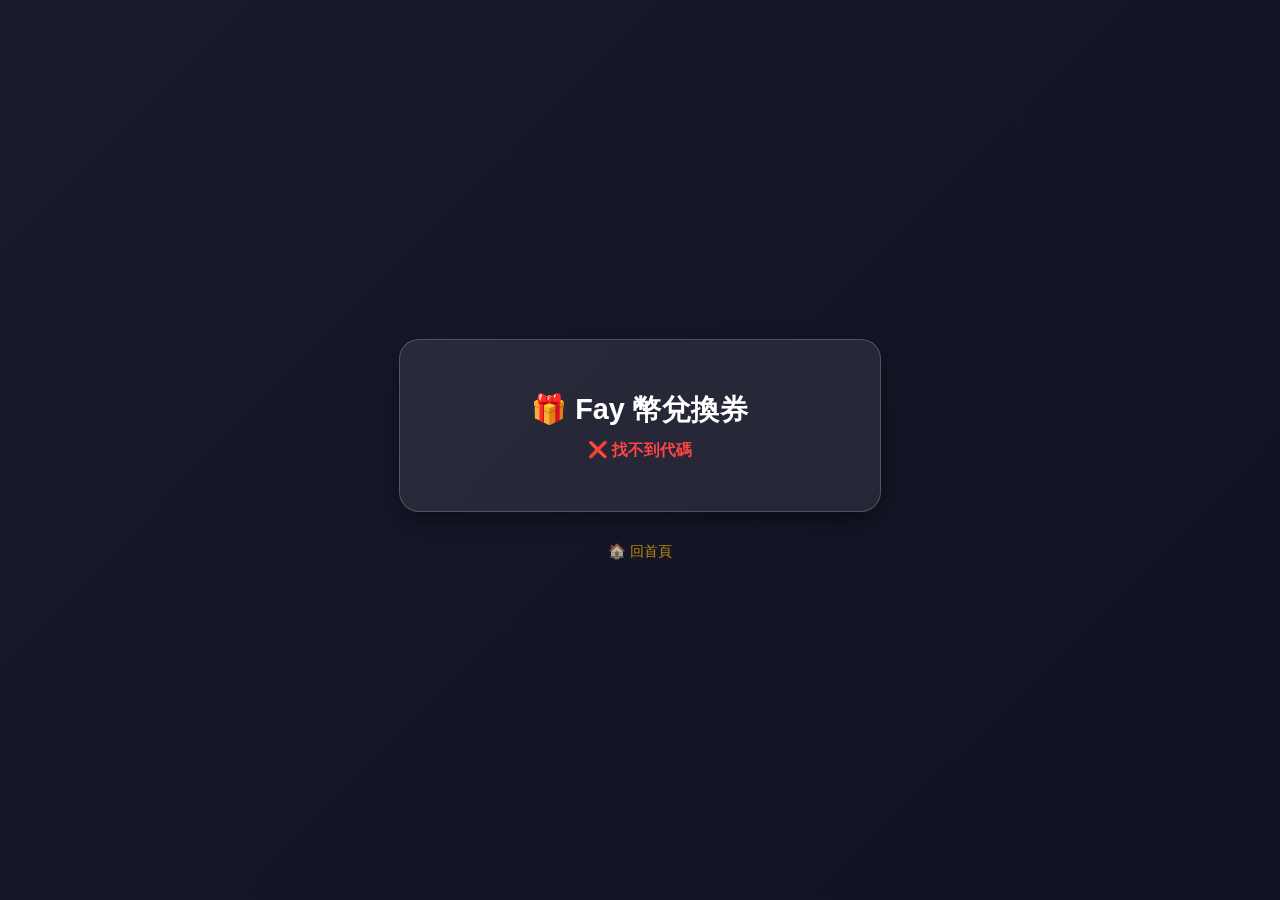
<file: voucher.html>
<!DOCTYPE html>
<html lang="zh-Hant">
<head>
  <meta charset="UTF-8" />
  <base href="/">
  <meta name="viewport" content="width=device-width, initial-scale=1.0" />
  <title>領取 Fay 幣兌換券</title>

  <script type="module" src="/js/supabase-config.js"></script>

  <style>
    body {
      margin: 0;
      padding: 0;
      font-family: 'Noto Sans TC', sans-serif;
      background: linear-gradient(135deg, #191a2e, #0f1220);
      color: #fff;
      height: 100vh;
      display: flex;
      justify-content: center;
      align-items: center;
      flex-direction: column;
    }

    .card {
      background: rgba(255, 255, 255, 0.08);
      backdrop-filter: blur(12px);
      border: 1px solid rgba(255, 255, 255, 0.2);
      border-radius: 20px;
      padding: 30px 40px;
      text-align: center;
      width: 90%;
      max-width: 400px;
      box-shadow: 0 8px 20px rgba(0,0,0,0.4);
      animation: fadeIn 0.6s ease-out;
    }

    h1 {
      font-size: 1.8rem;
      margin-bottom: 10px;
    }

    p {
      font-size: 1rem;
      margin: 10px 0 20px 0;
      color: #ddd;
    }

    button {
      background: linear-gradient(135deg, #ffb700, #ff7900);
      border: none;
      padding: 12px 25px;
      font-size: 1.1rem;
      border-radius: 10px;
      cursor: pointer;
      color: #fff;
      transition: 0.3s;
    }

    button:hover {
      transform: scale(1.05);
      box-shadow: 0 0 12px rgba(255, 183, 0, 0.5);
    }

    button:disabled {
      background: #555;
      cursor: not-allowed;
      transform: none;
    }

    .success { color: #4ef04e; font-weight: bold; }
    .error { color: #ff4444; font-weight: bold; }
    .loading { font-size: 1.1rem; opacity: 0.8; animation: blink 1.4s infinite; }

    @keyframes blink { 0%,100%{opacity:0.8;}50%{opacity:0.3;} }
    @keyframes fadeIn { from{opacity:0;transform:translateY(10px);}to{opacity:1;transform:translateY(0);} }

    .footer {
      margin-top: 30px;
      font-size: 0.9rem;
      opacity: 0.7;
    }
    .footer a {
      color: #ffb700;
      text-decoration: none;
    }
  </style>
</head>

<body>
  <div class="card">
    <h1>🎁 Fay 幣兌換券</h1>
    <p id="msg" class="loading">載入中...</p>
    <button id="claimBtn" style="display:none;">領取 Fay 幣</button>
  </div>
  <div class="footer">
    <a href="/home">🏠 回首頁</a>
  </div>

  <script type="module">
    const msg = document.getElementById("msg");
    const claimBtn = document.getElementById("claimBtn");

    // 🔍 取得代碼邏輯
    function getVoucherCode() {
      const urlParams = new URLSearchParams(window.location.search);
      const codeFromQuery = urlParams.get("code");
      if (codeFromQuery) return codeFromQuery;

      const pathParts = window.location.pathname.split("/").filter(p => p !== "");
      if (pathParts.length >= 2 && pathParts[0] === "voucher") {
        return pathParts[1];
      }
      return null;
    }

    const code = getVoucherCode();

    if (!code) {
      msg.textContent = "❌ 找不到代碼";
      msg.className = "error";
    } else {
      msg.textContent = `代碼：${code}`;
      // 開始循環檢查 Supabase 是否載入完成
      checkAndInit();
    }

    function checkAndInit() {
      if (window.supabase) {
        console.log("✅ Supabase 已就緒");
        init();
      } else {
        console.log("⏳ 等待 Supabase 初始化...");
        setTimeout(checkAndInit, 100); // 每 0.1 秒檢查一次
      }
    }

    async function init() {
  const client = window.supabase;

  try {
    // 1. 取得當前的 Session
    const { data: { session }, error: sessionError } = await client.auth.getSession();
    
    if (sessionError || !session) {
      msg.innerHTML = "請先登入帳號再領取。<br><a href='/home' style='color:#ffb700; text-decoration:underline;'>點此去登入</a>";
      msg.className = "error";
      claimBtn.style.display = "none";
      return;
    }

    const user = session.user;
    const token = session.access_token; // 🔑 取得對應的 Token

    // 2. 確定有登入，顯示按鈕
    msg.textContent = `代碼：${code}`;
    msg.className = ""; 
    claimBtn.style.display = "inline-block";

    claimBtn.onclick = async () => {
      claimBtn.disabled = true;
      msg.textContent = "兌換中...";
      msg.className = "loading";

      try {
        // 3. 發送請求，並在 Headers 加入 Authorization
        const resp = await fetch("https://wcqutexugvrgnyusnkpv.supabase.co/functions/v1/generate_vouchers", {
          method: "POST",
          headers: { 
            "Content-Type": "application/json",
            "Authorization": `Bearer ${token}` // ✅ 將 Token 放入標頭
          },
          body: JSON.stringify({ code, user_id: user.id }),
        });

        // 檢查 HTTP 狀態碼
        if (resp.status === 401) {
          throw new Error("認證失效，請重新登入");
        }

        const data = await resp.json();

        if (data.success) {
          msg.innerHTML = `🎉 <span class="success">成功領取 ${data.added} Fay 幣！</span><br>目前餘額：${data.newCoins} Fay 幣`;
          msg.className = "success";
          claimBtn.style.display = "none";
        } else {
          msg.innerHTML = "❌ " + (data.error || "兌換失敗");
          msg.className = "error";
          claimBtn.disabled = false;
        }
      } catch (e) {
        console.error("Fetch Error:", e);
        msg.textContent = e.message || "伺服器連線失敗";
        msg.className = "error";
        claimBtn.disabled = false;
      }
    };
  } catch (err) {
    console.error("Init Error:", err);
    msg.textContent = "系統初始化錯誤";
  }
}
  </script>
</body>
</html>
</file>
